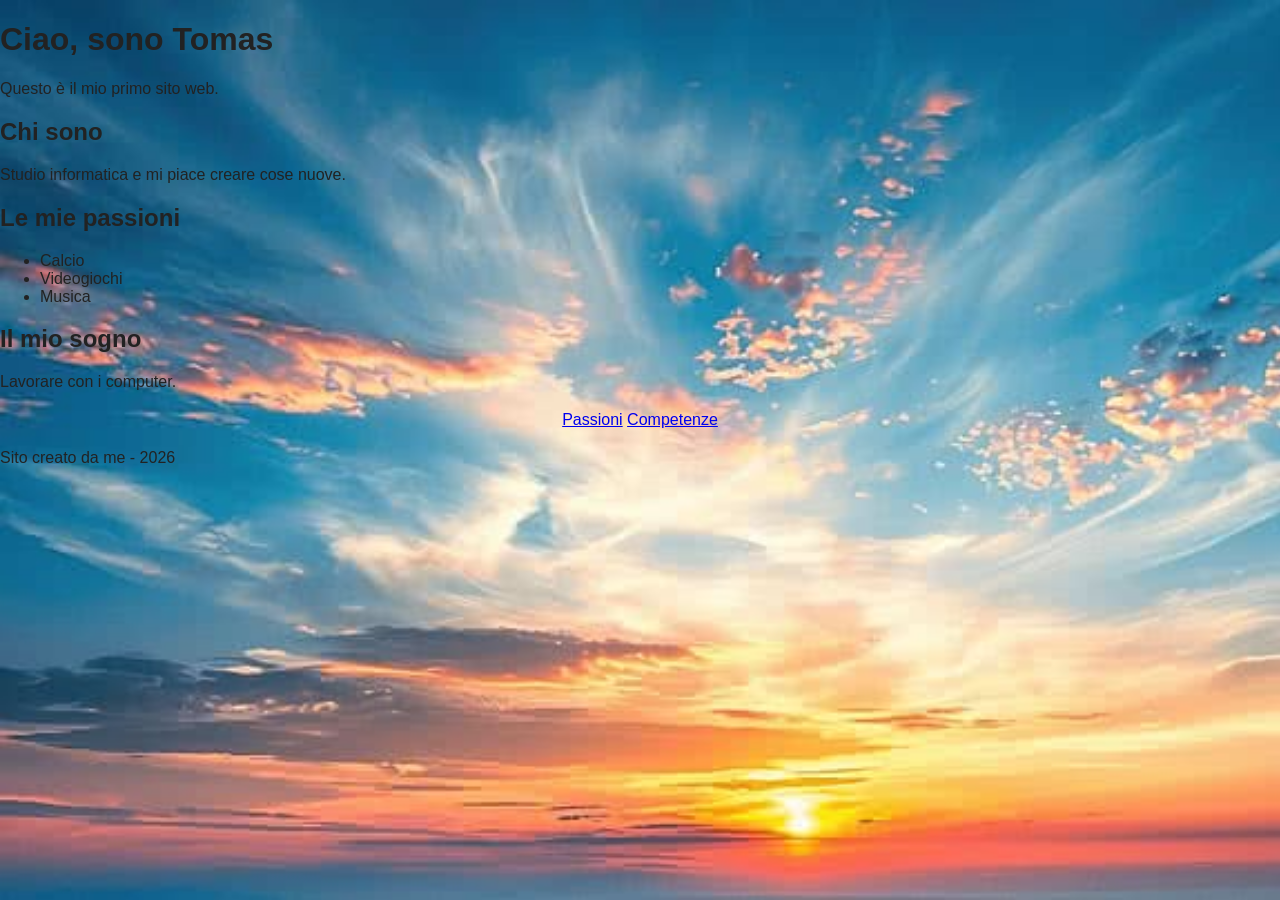
<file: index.html>
<!DOCTYPE html>
<html lang="it">
<head>
  <meta charset="utf-8">
  <meta name="viewport" content="width=device-width, initial-scale=1">
  <title>Il mio primo sito</title>
  <link rel="stylesheet" href="style.css">
</head>
<body>
  <h1>Ciao, sono Tomas</h1>
  <p class="sotto">Questo è il mio primo sito web.</p>

  <div class="scheda">
    <h2>Chi sono</h2>
    <p>Studio informatica e mi piace creare cose nuove.</p>

    

    <h2>Le mie passioni</h2>
    <ul>
      <li>Calcio</li>
      <li>Videogiochi</li>
      <li>Musica</li>
    </ul>

    <h2>Il mio sogno</h2>
    <p>Lavorare con i computer.</p>
  </div>

<div style="margin: 20px 0; text-align: center;">
      <a href="passioni.html" class="bottone">Passioni</a>
      <a href="competenze.html" class="bottone">Competenze</a>
    </div>

  <p class="piede">Sito creato da me - 2026</p>
</body>
</html>
</file>
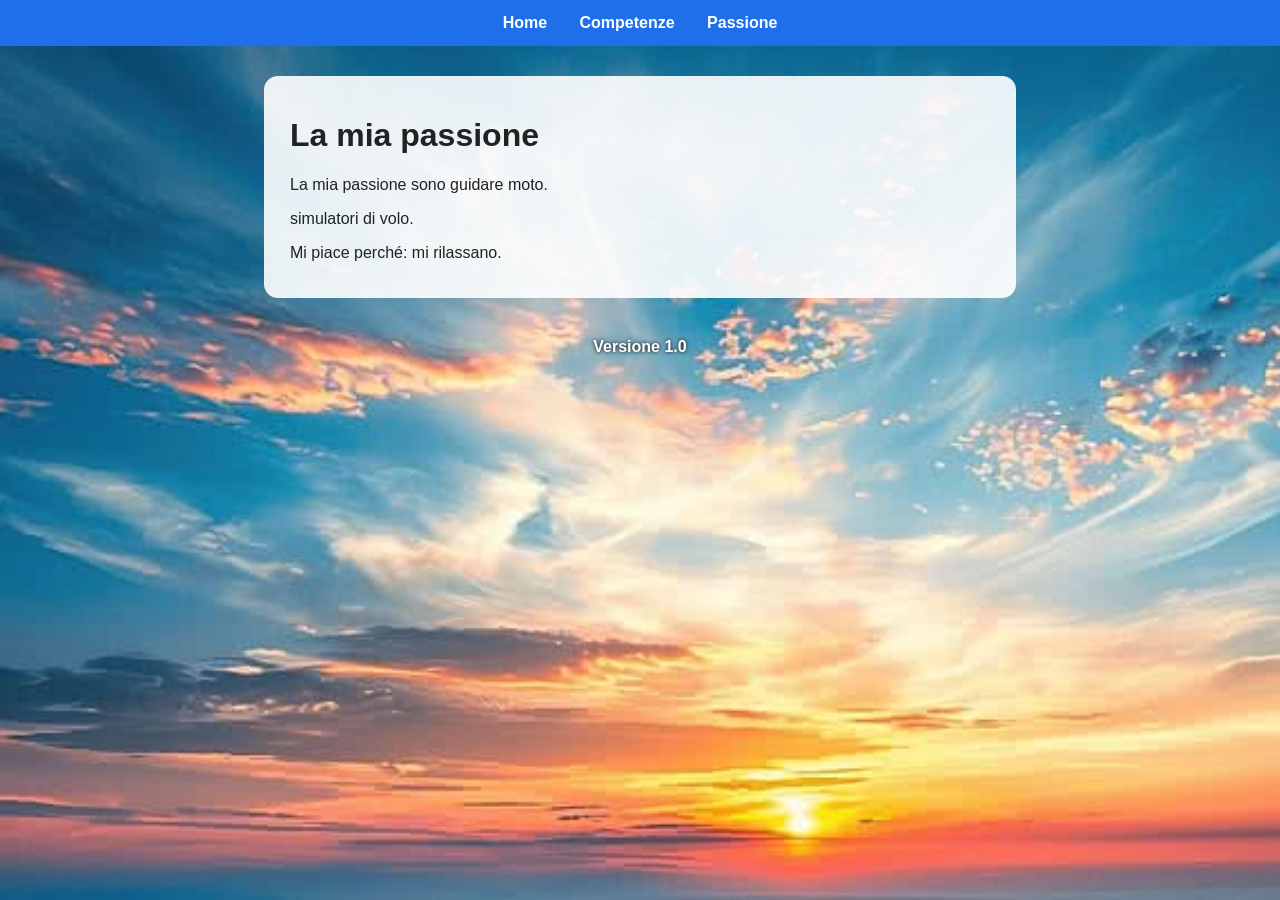
<file: passione.html>
<!DOCTYPE html>
<html lang="it">
<head>
  <meta charset="utf-8">
  <meta name="viewport" content="width=device-width, initial-scale=1">
  <title>La mia passione</title>
  <link rel="stylesheet" href="style.css">
</head>
<body>
  <nav>
    <a href="index.html">Home</a>
    <a href="competenze.html">Competenze</a>
    <a href="passione.html">Passione</a>
  </nav>
  <main>
    <h1>La mia passione</h1>
    <p>La mia passione sono guidare moto.</p>
    <p> simulatori di volo.</p>
    <p>Mi piace perché: mi rilassano.</p>
  </main>
  <footer>Versione 1.0</footer>
</body>
</html>
</file>
<file: style.css>
body {
  margin: 0;
  font-family: Arial, sans-serif;
  color: #222;
  background-image: url("img/sfondo.jpg");
  background-size: cover;
  background-attachment: fixed;
}
nav {
  background: #1f6feb;
  padding: 14px;
  text-align: center;
}
nav a {
  color: white;
  margin: 0 14px;
  font-weight: bold;
  text-decoration: none;
}
nav a:hover {
  text-decoration: underline;
}
main {
  background: rgba(255, 255, 255, 0.9);
  max-width: 700px;
  margin: 30px auto;
  padding: 20px 26px;
  border-radius: 14px;
  animation: entra 1s ease;
}
footer {
  text-align: center;
  color: white;
  font-weight: bold;
  padding: 10px;
  text-shadow: 0 0 4px black;
}
@keyframes entra {
  from { opacity: 0; transform: translateY(30px); }
  to   { opacity: 1; transform: translateY(0); }
}
</file>
